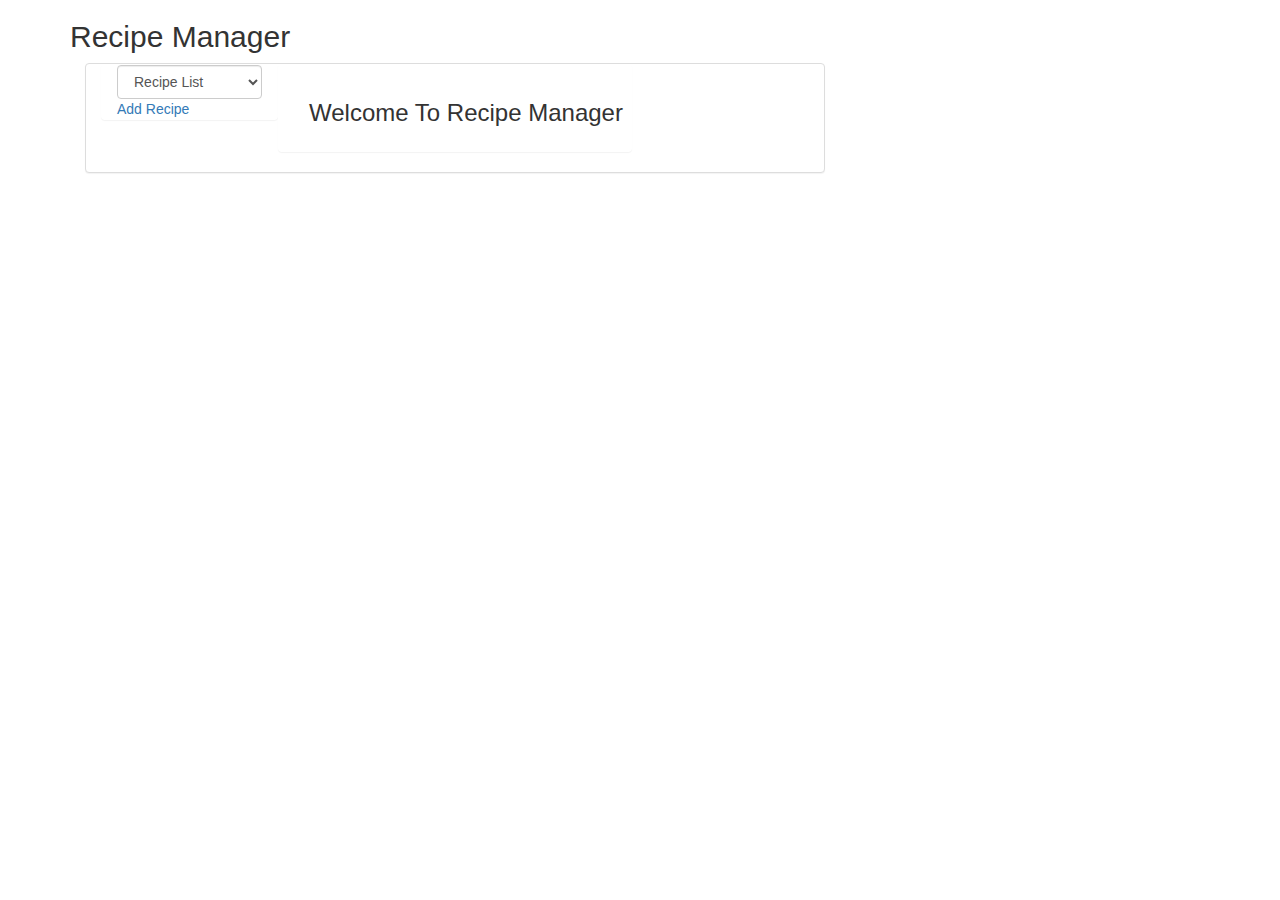
<file: Recipe-Client/src/main/resources/index.html>
<html>
<head>
<meta charset="ISO-8859-1">
<title>Recipe Manager</title>
<link href="css/app.css" rel="stylesheet" type="text/css"/>
<link href="css/bootstrap.css" rel="stylesheet" type="text/css"/>
<script src="script/require.js"></script>
<script src="script/angular.js"></script>
<script src="script/angular-resource.js"></script>
<script src="script/angular-route.min.js"></script>
<script src="script/jquery.js"></script>
<script src="script/bootstrap.js"></script>
<script src="script/app.js"></script>

</head>
<body class="container" ng-app='recipeManager' ng-controller="recipeController">
<h2>                           Recipe Manager                        </h2>
     <div class="container-fluid">
	<div class="panel panel-default col-md-8">
		<div class="panel col-md-3">
			<div>
			<select ng-init = "fetchRecipeList()" ng-model="recipe.name" class="form-control" id="recipeId"  ng-change="fetchRecipe(recipe)"
                                placeholder="Recipe List"    ng-options="recipe.name for recipe in recipeList">
                               <option ng-if="!model" value="">Recipe List</option>
                            </select></div>
			<div>
			<ul class="nav navbar-nav">
				<a href="#/addRecipe">Add Recipe</a>
			</ul>
			</div>
		</div>
		<div class="panel col-md-6">
		<div ng-view></div>
		</div>
	</div>
</div> 

    
</body>
</html>
</file>
<file: Recipe-Client/src/main/resources/css/app.css>
.header,.table-header,.div-header{background-color:#eeeeee;color:#000}.box,.info-box{margin-bottom:1px;height:36px}.todo-true{text-decoration:line-through;font-style:italic;color:red}.titleInput{width:92%}.selected{background-color:#c0a16b}.accordion-info{margin-left:1%}.info-box{background-color:#BDCCA4}.panel-heading-title,.conversion-panel-title,.equivalency-panel-title,.qualification-panel-title,.stage-panel-title{font-weight:bold;color:#FFFFFF !important;margin-bottom:0px !important}.conversion-panel-title{background-color:#66cdaa !important}.equivalency-panel-title{background-color:#ff7f50 !important}.qualification-panel-title{background-color:#6495ed !important}.stage-panel-title{background-color:#66cdaa !important}.info-box-body{width:100%;white-space:nowrap;overflow:hidden;text-overflow:ellipsis}.row-product-inner{padding:5px}.clickable{cursor:pointer}.stage-box{display:inline-block;vertical-align:top;margin-right:20px !important;margin-bottom:0px !important;width:250px}.stage-legend,.stage-legend-conversion,.stage-legend-equiv,.stage-legend-qualification{display:inline-block;padding:10px;margin-right:10px;-webkit-border-radius:5px;-moz-border-radius:5px;color:#FFF;-webkit-box-shadow:0 8px 6px -6px #000;-moz-box-shadow:0 8px 6px -6px #000;box-shadow:0 8px 6px -6px #000}.stage-legend-conversion{background-color:#66cdaa}.stage-legend-equiv{background-color:#ff7f50}.stage-legend-qualification{background-color:#6495ed}.history-panel,.history-panel-arrow{display:inline-block;vertical-align:middle;margin-right:0px}.history-panel-arrow{padding:0px 20px}.highlight:hover{-moz-box-shadow:0 0 10px rgba(0,0,0,0.5);-webkit-box-shadow:0 0 10px rgba(0,0,0,0.5);box-shadow:0 0 10px rgba(0,0,0,0.5)}.stage-activity{color:#000000;cursor:pointer;font-size:13px !important}.entity-grid-title{margin-top:0px;margin-bottom:0px}.home-nav-pane{height:50px;width:50px;line-height:50px;color:#dfdfdf;text-align:center;border-radius:10px;font-size:25px;border:1px solid #dfdfdf;float:left;margin-right:5px}.home-nav-pane:hover{color:#a9a9a9;border:1px solid #a9a9a9}.target-nav-pane{height:50px;width:50px;line-height:50px;color:#dfdfdf;text-align:center;border-radius:10px;font-size:25px;border:1px solid #dfdfdf;float:left;margin-right:5px}.target-nav-pane:hover{color:#5f7481;border:1px solid #5f7481}.stage-nav-pane{height:50px;width:50px;line-height:50px;color:#dfdfdf;text-align:center;border-radius:10px;font-size:25px;border:1px solid #dfdfdf;float:left;margin-right:5px}.stage-nav-pane:hover{color:#5f7481;border:1px solid #5f7481}.activity-nav-pane{height:50px;width:50px;line-height:50px;color:#dfdfdf;text-align:center;border-radius:10px;font-size:25px;border:1px solid #dfdfdf;float:left;margin-right:5px}.activity-nav-pane:hover{color:#5f7481;border:1px solid #5f7481}.target-nav-pane-active{color:white;background-color:#5f7481}.target-nav-pane-active:hover,.target-nav-pane-active:focus{color:white}.stage-nav-pane-active{color:white;background-color:#c0392b}.stage-nav-pane-active:hover,.stage-nav-pane-active:focus{color:white}.activity-nav-pane-active{color:white;background-color:#ea9142}.activity-nav-pane-active:hover,.activity-nav-pane-active:focus{color:white}.modal-medium{width:1000px;margin-left:auto;margin-right:auto;left:0;right:0}.target-submenu-container{padding:30px 5%;color:#ff7f50;border:2px solid #dfdfdf;border-radius:5px}.target-submenu-container:hover{color:#ff7f50;text-decoration:none;border:solid 2px #5f7481}.target-submenu-container .project--container--link{color:#34302d;transition:all .2s;text-decoration:none;-webkit-transition:all .2s;-moz-transition:all .2s;-ms-transition:all .2s;-o-transition:all .2s}.target-submenu-container .project-logo--container{margin-bottom:25px;height:137px;vertical-align:middle}.target-submenu-container .menu-container-title{display:inline-block}.target-submenu-container .menu-container-description{font-size:14px;line-height:20px;color:#000000}.stage-submenu-container{padding:30px 5%;color:#51a351;border:2px solid #dfdfdf;border-radius:5px}.stage-submenu-container:hover{color:#51a351;text-decoration:none;border:solid 2px #5f7481}.stage-submenu-container .project--container--link{color:#34302d;transition:all .2s;text-decoration:none;-webkit-transition:all .2s;-moz-transition:all .2s;-ms-transition:all .2s;-o-transition:all .2s}.stage-submenu-container .project-logo--container{margin-bottom:25px;height:137px;vertical-align:middle}.stage-submenu-container .menu-container-title{display:inline-block}.stage-submenu-container .menu-container-description{font-size:14px;line-height:20px;color:#000000}.activity-submenu-container{padding:30px 5%;color:#6495ed;border:2px solid #dfdfdf;border-radius:5px}.activity-submenu-container:hover{color:#6495ed;text-decoration:none;border:solid 2px #5f7481}.activity-submenu-container .project--container--link{color:#34302d;transition:all .2s;text-decoration:none;-webkit-transition:all .2s;-moz-transition:all .2s;-ms-transition:all .2s;-o-transition:all .2s}.activity-submenu-container .project-logo--container{margin-bottom:25px;height:137px;vertical-align:middle}.activity-submenu-container .menu-container-title{display:inline-block}.activity-submenu-container .menu-container-description{font-size:14px;line-height:20px;color:#000000}.entity-history-stage-header{padding:10px 25px;border-bottom:1px solid #b4c0c7;border-top-left-radius:10px;border-top-right-radius:10px;-webkit-box-shadow:inset 0 1px 3px #fff,inset 0 -5px #cbe6f2,0 0 3px #8ec1da;-moz-box-shadow:inset 0 1px 3px #fff,inset 0 -5px #cbe6f2,0 0 3px #8ec1da;box-shadow:inset 0 1px 3px #fff,inset 0 -5px #cbe6f2,0 0 3px #8ec1da;background-color:#ddeef6;color:#3985a8;font-weight:bolder}.popover-content{color:#000000}.sub-navbar{top:40px;border-radius:0px !important;z-index:999;border:1px solid #d7e0e2 !important}.preferences-modal-header{background-color:#2980b9;color:#ffffff;border-radius:5px}.fa-pencil-square-o:hover{cursor:pointer}.fa-trash-o:hover{cursor:pointer}*{-moz-box-sizing:border-box;-webkit-box-sizing:border-box;box-sizing:border-box}[ng-drag]{-moz-user-select:-moz-none;-khtml-user-select:none;-webkit-user-select:none;-ms-user-select:none;user-select:none}[ng-drag]{padding-top:5px;margin:0 5px;cursor:move}[ng-drag].drag-over{border:solid 1px green}[ng-drag].dragging{opacity:0.5}[ng-drop]{margin:20px auto;position:relative}[ng-drop] span.container{width:50px;height:40px;background:rgba(255,0,0,0.5);color:white;text-align:center;padding-top:5px;margin:0 5px;cursor:move}[ng-drop].drag-enter{border:solid 5px green}[ng-drop] span.title{display:block;font-weight:bold;position:absolute;top:00%;left:50%;width:200px;height:50px;margin-left:-100px;margin-top:-10px}[ng-drop] div{position:relative;z-index:2}.list-badge{padding:3px 5px;color:#FFFFFF;vertical-align:middle;border-radius:5px;border:1px solid #5f7481;background-color:#2980b9;word-wrap:break-word;display:inline-block;width:100%;height:auto}.list-badge:hover{background-color:#b3bfc7;color:#000000}.panel-heading .accordion-toggle:after{font-family:'FontAwesome';content:"\f0d7";float:left;padding-right:8px}.panel-heading .accordion-toggle.collapsed:after{content:"\f0da"}.main-navbar .settings-mega-menu{min-width:325px !important}.highlight-selected-target{background-color:#2980b9;color:#FFFFFF;font-weight:bold}.stage-activity-list{padding:5px !important;line-height:none !important;border-top:0px !important}.title-hr{font-size:15px;font-weight:bold;padding-bottom:10px;margin-bottom:11px;margin-top:0px;border-bottom:1px solid #ecf0f1}.form-inline .form-control-static{display:inline-block;padding-right:20px}/*# sourceMappingURL=app.css.map */
</file>
